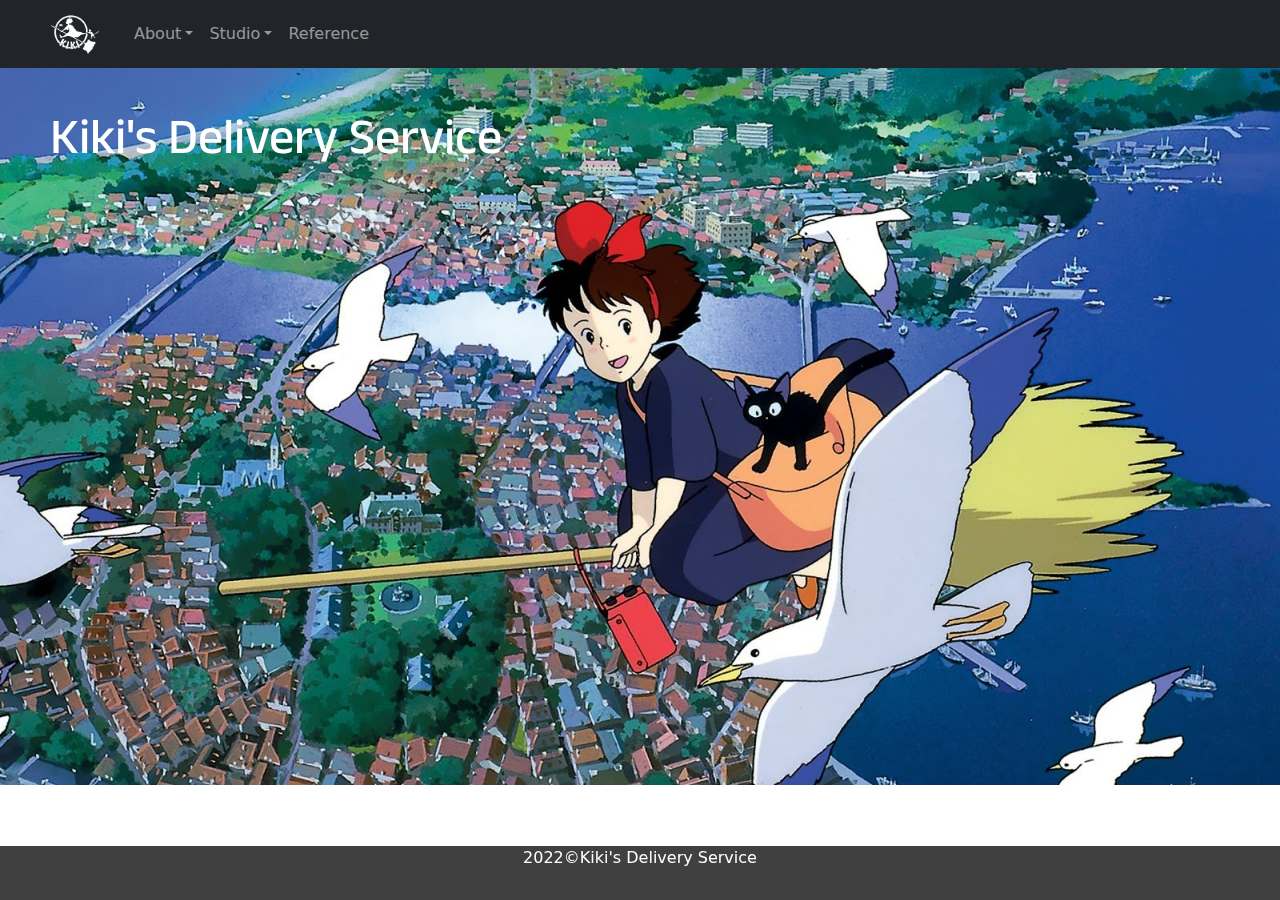
<file: index.html>
<!DOCTYPE html>
<html lang="en">

<head>
    <meta charset="UTF-8">
    <meta http-equiv="X-UA-Compatible" content="IE=edge">
    <meta name="viewport" content="width=device-width, initial-scale=1.0">
    <link rel="stylesheet" href="css/style kiki.css">
    <link rel="preconnect" href="https://fonts.googleapis.com">
  <link rel="preconnect" href="https://fonts.gstatic.com" crossorigin>
  <link href="https://fonts.googleapis.com/css2?family=Anek+Devanagari:wght@800&display=swap" rel="stylesheet">
    <script src="https://code.jquery.com/jquery-3.6.0.min.js"
        integrity="sha256-/xUj+3OJU5yExlq6GSYGSHk7tPXikynS7ogEvDej/m4=" crossorigin="anonymous"></script>
    <link rel="stylesheet" href="https://cdn.jsdelivr.net/npm/bootstrap@5.2.0/dist/css/bootstrap.min.css">
    <script src="https://cdn.jsdelivr.net/npm/bootstrap@5.2.0/dist/js/bootstrap.bundle.min.js"></script>
    <title>Kiki's Delivery Service</title>
</head>

<body  style="padding-top: 65px;">
    <div class="container-fluid" style="margin: 0;padding:0;">
        <!-- nav區start -->
        <nav class="navbar navbar-dark bg-dark navbar-expand-md fixed-top">

            <div class="container-fluid" style="margin: 0;padding:0;">
                <a class="navbar-brand" href="#"><img class="navImg" src="img/nav_01.png"></a>
                <button class="navbar-toggler" type="button" data-bs-toggle="collapse" data-bs-target="#navbar1">
                    <span class="navbar-toggler-icon"></span>
                </button>
                <div class="collapse navbar-collapse" id="navbar1">
                    <ul class="navbar-nav me-auto">
                        <li class="nav-item dropdown">
                            <a class="nav-link dropdown-toggle" data-bs-toggle="dropdown" href="#">About</a>
                            <div class="dropdown-menu">
                                <a href="kiki_info.html" class="dropdown-item">Kiki</a>
                                <a href="kiki_info.html#firsts" class="dropdown-item">Kiki's three "firsts"</a>
                                <a href="kiki_info.html#partners" class="dropdown-item">Kiki's partners</a>
                            </div>
                        </li>
                        <li class="nav-item dropdown">
                            <a class="nav-link dropdown-toggle" data-bs-toggle="dropdown" href="kiki_studio.html">Studio</a>
                            <div class="dropdown-menu">
                                <a href="kiki_studioo.html" class="dropdown-item">Core members</a>
                                <a href="kiki_studioo.html#secrets" class="dropdown-item">Secrets</a>
                                <a href="kiki_studioo.html#works" class="dropdown-item">Other works</a>
                            </div>
                        </li>
                        <li class="nav-item"><a class="nav-link" href="kiki_reference.html">Reference</a></li>
                    </ul>
                </div>
            </div>
        </nav>
        <!-- nav區end -->

        <!-- Hero區start -->
        <div class="container-fluid" style="margin: 0;padding:0;">
            <div id="hero">
                <!-- 第一張圖淡入下降淡出 -->
                <!-- <div id="hero_fImg"><img src="img/nav_01.png"></div> -->
                <div id="hero_text"><h1>Kiki's Delivery Service</h1></div>
                <div id="myCarousel" class="carousel slide" data-bs-pause="false" data-bs-ride="carousel">
                    <div class="carousel-inner">
                        <div class="carousel-item active" data-bs-interval="2500">
                            <img src="img/herobanner_01.jpg" class="d-block w-100" alt>
                        </div>
                        <div class="carousel-item" data-bs-interval="2500">
                            <img src="img/herobanner_02.png" class="d-block w-100" alt>
                        </div>
                        <div class="carousel-item" data-bs-interval="2500">
                            <img src="img/herobanner_03.jpg" class="d-block w-100" alt>
                        </div>
                    </div>
                </div>
            </div>
        </div>
        <!-- Hero區end -->
        <!-- Footer區start -->
        <div class="container">
        <footer class="fixed-bottom">              
            <p style="margin:0;padding-bottom: 30px;">2022©Kiki's Delivery Service</p>
        </footer>
        </div>
        <!-- Footer區end -->
    </div>


</body>

</html>
</file>
<file: css/style kiki.css>
.navImg{
    width:50px;
    margin-left: 50px;
    margin-right: 10px;
}

#hero{
    position: relative;
}

#hero_text h1 {
    position: absolute;
    z-index: 1;
    font-family: 'Anek Devanagari', sans-serif;
    font-size: 50px;
    color: white;
    top:50px;
    left: 50px;
}


footer p{
    background-color: rgba(0, 0, 0, 0.75);
    color:white;
    text-align:center;
}

@media (max-width: 1000px) {
    .navImg{
    margin-left: 35px;
    margin-right: 10px;
    }

    #hero_text h1 {
    font-size: 45px;
    }
}

@media (max-width: 768px) {
    body{
        padding-top: 50px;
    }

    .navImg{
    margin-left: 15px;
    margin-right: 10px;
    }
    #hero_text h1 {
    font-size: 30px;
    }
}
</file>
